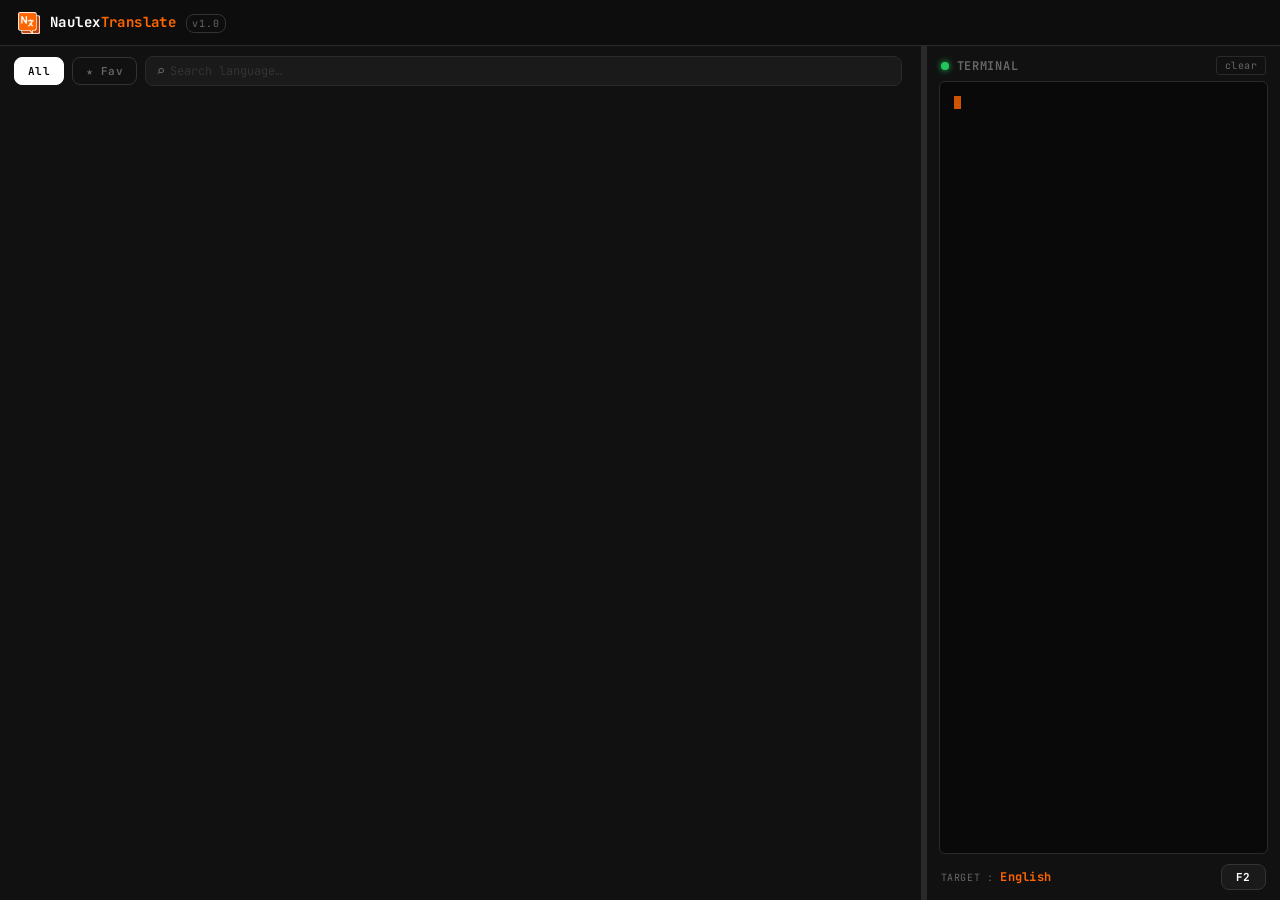
<file: data/Naulex Translate v1.0/ui/index.html>
<!DOCTYPE html>
<html lang="en">
<head>
  <meta charset="UTF-8"/>
  <meta name="viewport" content="width=device-width, initial-scale=1.0"/>
  <title>Naulex Translate</title>
  <link rel="stylesheet" href="style.css"/>
  <link rel="preconnect" href="https://fonts.googleapis.com"/>
  <link href="https://fonts.googleapis.com/css2?family=JetBrains+Mono:wght@300;400;500;600;700&family=Space+Mono:wght@400;700&display=swap" rel="stylesheet"/>
</head>
<body>

<!-- ═══════════════════ HEADER ════════════════════════ -->
<header id="header">
  <div class="header-left">
    <img src="assets/Naulex.png" id="header-icon" alt="icon"/>
    <span class="header-title">Naulex<span class="accent">Translate</span></span>
    <span class="header-version">v1.0</span>
  </div>
  <div class="header-right">
  </div>
</header>

<!-- ═══════════════════ MAIN LAYOUT ═══════════════════ -->
<div class="layout">

  <!-- ── LEFT PANEL: Language Selector ─────────────── -->
  <aside class="panel-left" id="panelLeft">

    <!-- Topbar -->
    <div class="topbar">
      <button class="pill-btn active" id="btnAll"       onclick="setFilter('all')">All</button>
      <button class="pill-btn"        id="btnFav"       onclick="setFilter('favorite')">★ Fav</button>
      <div class="search-wrap">
        <span class="search-icon">⌕</span>
        <input type="text" id="searchInput" class="search-input"
               placeholder="Search language…" oninput="refreshGrid()"/>
      </div>
    </div>

    <!-- Language Grid -->
    <div class="lang-scroll" id="langScroll">
      <div class="lang-grid" id="langGrid">
        <!-- buttons injected by JS -->
      </div>
    </div>

  </aside>

  <!-- ── RESIZE HANDLE ─────────────────────────────── -->
  <div class="resize-handle" id="resizeHandle"></div>

  <!-- ── RIGHT PANEL: Terminal + Controls ─────────── -->
  <section class="panel-right" id="panelRight">

    <div class="panel-right-inner">

      <!-- Terminal header -->
      <div class="term-header">
        <span class="term-title"><span class="term-dot"></span>Terminal</span>
        <button class="clear-btn" onclick="clearTerminal()">clear</button>
      </div>

      <!-- Terminal body -->
      <div class="terminal" id="terminal">
        <div id="termLines"></div>
        <div class="term-cursor"></div>
      </div>

      <!-- Bottom bar -->
      <div class="bottom-bar">
        <div class="status-wrap">
          <span class="status-label">Target :</span>
          <span class="status-lang" id="statusLang">English</span>
        </div>
        <button class="shortcut-btn" id="shortcutBtn" onclick="toggleShortcutPicker()">F2</button>
      </div>

    </div>

    <!-- Shortcut Picker (popup) -->
    <div class="shortcut-popup hidden" id="shortcutPopup">
      <div class="popup-header">Hotkey</div>
      <div class="popup-list" id="shortcutList"></div>
    </div>

  </section>
</div>

<!-- ═══════════════════ TOAST NOTIFICATION ════════════ -->
<div class="toast hidden" id="toast"></div>

<!-- ═══════════════════ CONTEXT MENU ══════════════════ -->
<div class="ctx-menu hidden" id="ctxMenu">
  <button id="ctxFavBtn" onclick="ctxToggleFav()"></button>
</div>

<script src="script.js"></script>
</body>
</html>
</file>
<file: data/Naulex Translate v1.0/ui/style.css>
/* ═══════════════════════════════════════════════════════
   Naulex Translate — Style Sheet
   Aesthetic: Dark Terminal / Hacker Minimal
   Font: JetBrains Mono + Space Mono
   Accent: #FF6600 (orange)
═══════════════════════════════════════════════════════ */

/* ── Reset & Root ─────────────────────────────────── */
*, *::before, *::after { box-sizing: border-box; margin: 0; padding: 0; }

:root {
  --bg:         #0d0d0d;
  --bg1:        #111111;
  --bg2:        #161616;
  --bg3:        #1a1a1a;
  --border:     #2a2a2a;
  --border2:    #333333;
  --text:       #ffffff;
  --text-dim:   #666666;
  --text-dimmer:#333333;
  --accent:     #FF6600;
  --accent-dim: #C24100;
  --success:    #22c55e;
  --error:      #ef4444;
  --warn:       #FF6600;
  --white:      #ffffff;
  --sel-bg:     #ffffff;
  --sel-txt:    #000000;
  --font_mono:       'JetBrains Mono', 'Space Mono', 'Courier New', monospace;
  --header-h:   46px;
  --radius:     6px;
  --radius-lg:  10px;
  --transition: 120ms ease;
}

html, body {
  height: 100%;
  overflow: hidden;
  background: var(--bg);
  color: var(--white);
  font-family: var(--font_mono);
  font-size: 13px;
  line-height: 1.5;
  -webkit-font-smoothing: antialiased;
  user-select: none;
}

/* ── Scrollbar ────────────────────────────────────── */
::-webkit-scrollbar { width: 6px; height: 6px; }
::-webkit-scrollbar-track { background: transparent; }
::-webkit-scrollbar-thumb { background: #333; border-radius: 8px; }
::-webkit-scrollbar-thumb:hover { background: #555; }

/* ═══════════════════ HEADER ════════════════════════ */
#header {
  display: flex;
  align-items: center;
  justify-content: space-between;
  height: var(--header-h);
  padding: 0 18px;
  border-bottom: 1px solid var(--border);
  background: var(--bg);
  position: relative;
  z-index: 10;
  flex-shrink: 0;
}

.header-left {
  display: flex;
  align-items: center;
  gap: 10px;
}

#header-icon {
  height: 22px;
}

.header-title {
  font-size: 14px;
  font-weight: 700;
  letter-spacing: 0.03em;
  color: var(--white);
}
.header-title .accent { color: var(--accent); }

.header-version {
  font-size: 10px;
  color: var(--text-dim);
  letter-spacing: 0.08em;
  margin-top: 1px;
  border: 1px solid var(--border2);
  border-radius: 8px;
  padding: 1px 5px;
}

.header-right { display: flex; align-items: center; gap: 12px; }

/* ═══════════════════ LAYOUT ════════════════════════ */
.layout {
  display: flex;
  height: calc(100vh - var(--header-h));
  overflow: hidden;
}

/* ═══════════════════ LEFT PANEL ════════════════════ */
.panel-left {
  display: flex;
  flex-direction: column;
  width: 72%;
  min-width: 280px;
  max-width: calc(100% - 220px);
  background: var(--bg1);
  border-right: 1px solid var(--border);
  overflow: hidden;
  flex-shrink: 0;
}

/* ── Topbar ───────────────────────────────────────── */
.topbar {
  display: flex;
  align-items: center;
  gap: 8px;
  padding: 10px 14px 8px;
  flex-shrink: 0;
}

.pill-btn {
  background: transparent;
  border: 1px solid var(--border2);
  color: var(--text-dim);
  font-family: var(--font_mono);
  font-size: 11px;
  font-weight: 600;
  padding: 6px 13px;
  border-radius: 8px;
  cursor: pointer;
  transition: all var(--transition);
  white-space: nowrap;
  letter-spacing: 0.04em;
}
.pill-btn:hover { border-color: #555; color: var(--white); }
.pill-btn.active {
  background: var(--white);
  border-color: var(--white);
  color: #000;
}

/* ── Search ───────────────────────────────────────── */
.search-wrap {
  flex: 1;
  display: flex;
  align-items: center;
  background: var(--bg3);
  border: 1px solid var(--border);
  border-radius: 8px;
  padding: 0 10px;
  height: 30px;
  transition: border-color var(--transition);
  margin-right: 5px;
}
.search-wrap:focus-within { border-color: #444; }

.search-icon {
  color: var(--text-dim);
  font-size: 15px;
  margin-right: 5px;
  line-height: 1;
}

.search-input {
  flex: 1;
  background: transparent;
  border: none;
  outline: none;
  color: var(--white);
  font-family: var(--font_mono);
  font-size: 12px;
}
.search-input::placeholder { color: var(--text-dimmer); }

/* ── Language Scroll + Grid ───────────────────────── */
.lang-scroll {
  flex: 1;
  overflow-y: auto;
  padding: 4px 12px 12px;
}

.lang-grid {
  display: grid;
  grid-template-columns: repeat(auto-fill, minmax(160px, 1fr));
  gap: 5px;
}

/* ── Language Button ─────────────────────────────── */
.lang-btn {
  display: flex;
  align-items: center;
  justify-content: center;
  background: var(--bg3);
  border: 1px solid var(--border);
  color: var(--text-dim);
  font-family: var(--font_mono);
  font-size: 11.5px;
  font-weight: 500;
  height: 38px;
  border-radius: 8px;
  cursor: pointer;
  transition: all var(--transition);
  padding: 0 12px;
  overflow: hidden;
  text-overflow: ellipsis;
  white-space: nowrap;
  position: relative;
}
.lang-btn:hover {
  background: var(--bg2);
  border-color: #3a3a3a;
  color: var(--white);
}
.lang-btn.selected {
  background: var(--white);
  border-color: var(--white);
  color: #000;
  font-weight: 700;
}
.lang-btn.fav-star::before {
  content: "★ ";
  color: var(--accent);
  font-size: 10px;
}
.lang-btn.selected.fav-star::before {
  color: var(--accent-dim);
}

/* ═══════════════════ RESIZE HANDLE ════════════════ */
.resize-handle {
  width: 5px;
  background: var(--border);
  cursor: col-resize;
  flex-shrink: 0;
  transition: background var(--transition);
  position: relative;
}
.resize-handle::after {
  content: '';
  position: absolute;
  inset: 0;
  width: 13px;
  left: -4px;
}
.resize-handle:hover, .resize-handle.dragging { background: var(--accent); }

/* ═══════════════════ RIGHT PANEL ═══════════════════ */
.panel-right {
  flex: 1;
  display: flex;
  flex-direction: column;
  background: var(--bg1);
  overflow: hidden;
  position: relative;
  min-width: 200px;
}

.panel-right-inner {
  display: flex;
  flex-direction: column;
  height: 100%;
}

/* ── Terminal Header ─────────────────────────────── */
.term-header {
  display: flex;
  align-items: center;
  justify-content: space-between;
  padding: 10px 14px 6px;
  flex-shrink: 0;
}

.term-title {
  display: flex;
  align-items: center;
  gap: 8px;
  font-size: 12px;
  font-weight: 700;
  color: var(--text-dim);
  letter-spacing: 0.06em;
  text-transform: uppercase;
}
.term-dot {
  width: 8px; height: 8px;
  border-radius: 50%;
  background: var(--success);
  box-shadow: 0 0 6px var(--success);
  animation: pulse 2s ease-in-out infinite;
}
@keyframes pulse {
  0%,100% { opacity: 1; }
  50%      { opacity: 0.4; }
}

.clear-btn {
  background: transparent;
  border: 1px solid var(--border);
  color: var(--text-dim);
  font-family: var(--font_mono);
  font-size: 10px;
  padding: 2px 8px;
  border-radius: 3px;
  cursor: pointer;
  transition: all var(--transition);
  letter-spacing: 0.05em;
}
.clear-btn:hover { border-color: #444; color: var(--white); }

/* ── Terminal Body ───────────────────────────────── */
.terminal {
  flex: 1;
  background: #090909;
  border: 1px solid var(--border);
  border-radius: var(--radius);
  margin: 0 12px 4px;
  padding: 10px 12px;
  overflow-y: auto;
  font-size: 11.5px;
  line-height: 1.7;
  position: relative;
}

#termLines div {
  white-space: pre-wrap;
  word-break: break-all;
  color: var(--white);
}
#termLines div.log-info  { color: #5b9cf6; }
#termLines div.log-error { color: var(--error); }
#termLines div.log-warn  { color: var(--warn); }
#termLines div.log-sep   { color: var(--border2); }
#termLines div.log-orig  { color: #bbb; }
#termLines div.log-trans { color: var(--accent); font-weight: 600; }

.term-cursor {
  display: inline-block;
  width: 7px; height: 13px;
  background: var(--accent);
  opacity: 0.8;
  vertical-align: middle;
  animation: blink .9s step-end infinite;
  margin-left: 2px;
}
@keyframes blink { 0%,100%{opacity:.8} 50%{opacity:0} }

/* ── Bottom Bar ──────────────────────────────────── */
.bottom-bar {
  display: flex;
  align-items: center;
  justify-content: space-between;
  padding: 6px 14px 10px;
  flex-shrink: 0;
}

.status-wrap {
  display: flex;
  align-items: center;
  gap: 7px;
}
.status-label {
  font-size: 10px;
  color: var(--text-dim);
  letter-spacing: 0.06em;
  text-transform: uppercase;
}
.status-lang {
  font-size: 12px;
  font-weight: 700;
  color: var(--accent);
  letter-spacing: 0.02em;
}

.shortcut-btn {
  background: var(--bg3);
  border: 1px solid var(--border2);
  color: var(--white);
  font-family: var(--font_mono);
  font-size: 11px;
  font-weight: 700;
  padding: 5px 14px;
  border-radius: 8px;
  cursor: pointer;
  transition: all var(--transition);
  letter-spacing: 0.05em;
}
.shortcut-btn:hover { border-color: var(--accent); color: var(--accent); }

/* ── Shortcut Popup ──────────────────────────────── */
.shortcut-popup {
  position: absolute;
  bottom: 50px;
  right: 14px;
  width: 170px;
  background: var(--bg2);
  border: 1px solid var(--border2);
  border-radius: var(--radius-lg);
  padding: 8px;
  z-index: 100;
  box-shadow: 0 8px 32px rgba(0,0,0,.6);
  max-height: 380px;
  overflow-y: auto;
}

.popup-header {
  font-size: 9px;
  color: var(--text-dim);
  letter-spacing: 0.12em;
  text-transform: uppercase;
  text-align: center;
  padding: 2px 0 6px;
  border-bottom: 1px solid var(--border);
  margin-bottom: 6px;
}

.popup-list { display: flex; flex-direction: column; gap: 3px; }

.sc-btn {
  background: var(--bg3);
  border: 1px solid var(--border);
  color: var(--text-dim);
  font-family: var(--font_mono);
  font-size: 11px;
  font-weight: 600;
  padding: 6px 12px;
  border-radius: 20px;
  cursor: pointer;
  text-align: center;
  transition: all var(--transition);
  letter-spacing: 0.04em;
}
.sc-btn:hover { background: var(--bg); color: var(--white); border-color: #444; }
.sc-btn.active {
  background: var(--white);
  border-color: var(--white);
  color: #000;
}

/* ═══════════════════ TOAST ════════════════════════ */
.toast {
  position: fixed;
  bottom: 20px;
  right: 20px;
  background: #1e1e1e;
  border: 1px solid var(--border2);
  border-left: 3px solid var(--success);
  color: var(--white);
  font-family: var(--font_mono);
  font-size: 12px;
  padding: 8px 16px;
  border-radius: var(--radius);
  z-index: 9999;
  box-shadow: 0 6px 24px rgba(0,0,0,.5);
  animation: slideIn .2s ease;
  pointer-events: none;
}
.toast.error { border-left-color: var(--error); }
@keyframes slideIn {
  from { opacity: 0; transform: translateY(10px); }
  to   { opacity: 1; transform: translateY(0); }
}

/* ═══════════════════ CONTEXT MENU ═════════════════ */
.ctx-menu {
  position: fixed;
  background: var(--bg2);
  border: 1px solid var(--border2);
  border-radius: var(--radius);
  padding: 4px;
  z-index: 9998;
  min-width: 130px;
  box-shadow: 0 6px 24px rgba(0,0,0,.5);
}
.ctx-menu button {
  width: 100%;
  background: transparent;
  border: none;
  color: var(--white);
  font-family: var(--font_mono);
  font-size: 12px;
  padding: 7px 12px;
  text-align: left;
  cursor: pointer;
  border-radius: 4px;
  transition: background var(--transition);
}
.ctx-menu button:hover { background: var(--bg3); }

/* ── Utility ──────────────────────────────────────── */
.hidden { display: none !important; }
</file>
<file: data/Naulex Translate v2.0/ui/style.css>
/* ═══════════════════════════════════════════════════════
   Naulex Translate — Style Sheet
   Aesthetic: Dark Terminal / Hacker Minimal
   Font: JetBrains Mono + Space Mono
   Accent: #FF6600 (orange)
═══════════════════════════════════════════════════════ */

/* ── Reset & Root ─────────────────────────────────── */
*, *::before, *::after { box-sizing: border-box; margin: 0; padding: 0; }

:root {
  --bg:         #0d0d0d;
  --bg1:        #111111;
  --bg2:        #161616;
  --bg3:        #1a1a1a;
  --border:     #2a2a2a;
  --border2:    #333333;
  --text:       #ffffff;
  --text-dim:   #666666;
  --text-dimmer:#333333;
  --accent:     #FF6600;
  --accent-dim: #C24100;
  --success:    #22c55e;
  --error:      #ef4444;
  --warn:       #FF6600;
  --white:      #ffffff;
  --sel-bg:     #ffffff;
  --sel-txt:    #000000;
  --font_mono:       'JetBrains Mono', 'Space Mono', 'Courier New', monospace;
  --header-h:   46px;
  --radius:     6px;
  --radius-lg:  10px;
  --transition: 120ms ease;
}

html, body {
  height: 100%;
  overflow: hidden;
  background: var(--bg);
  color: var(--white);
  font-family: var(--font_mono);
  font-size: 13px;
  line-height: 1.5;
  -webkit-font-smoothing: antialiased;
  user-select: none;
}

/* ── Scrollbar ────────────────────────────────────── */
::-webkit-scrollbar { width: 6px; height: 6px; }
::-webkit-scrollbar-track { background: transparent; }
::-webkit-scrollbar-thumb { background: #333; border-radius: 8px; }
::-webkit-scrollbar-thumb:hover { background: #555; }

/* ═══════════════════ HEADER ════════════════════════ */
#header {
  display: flex;
  align-items: center;
  justify-content: space-between;
  height: var(--header-h);
  padding: 0 18px;
  border-bottom: 1px solid var(--border);
  background: var(--bg);
  position: relative;
  z-index: 10;
  flex-shrink: 0;
}

.header-left {
  display: flex;
  align-items: center;
  gap: 10px;
}

#header-icon {
  height: 22px;
}

.header-title {
  font-size: 14px;
  font-weight: 700;
  letter-spacing: 0.03em;
  color: var(--white);
}
.header-title .accent { color: var(--accent); }

.header-version {
  font-size: 10px;
  color: var(--text-dim);
  letter-spacing: 0.08em;
  margin-top: 1px;
  border: 1px solid var(--border2);
  border-radius: 8px;
  padding: 1px 5px;
}

.header-right { display: flex; align-items: center; gap: 12px; }

/* ═══════════════════ LAYOUT ════════════════════════ */
.layout {
  display: flex;
  height: calc(100vh - var(--header-h));
  overflow: hidden;
}

/* ═══════════════════ LEFT PANEL ════════════════════ */
.panel-left {
  display: flex;
  flex-direction: column;
  width: 72%;
  min-width: 280px;
  max-width: calc(100% - 220px);
  background: var(--bg1);
  border-right: 1px solid var(--border);
  overflow: hidden;
  flex-shrink: 0;
}

/* ── Topbar ───────────────────────────────────────── */
.topbar {
  display: flex;
  align-items: center;
  gap: 8px;
  padding: 10px 14px 8px;
  flex-shrink: 0;
}

.pill-btn {
  background: transparent;
  border: 1px solid var(--border2);
  color: var(--text-dim);
  font-family: var(--font_mono);
  font-size: 11px;
  font-weight: 600;
  padding: 6px 13px;
  border-radius: 8px;
  cursor: pointer;
  transition: all var(--transition);
  white-space: nowrap;
  letter-spacing: 0.04em;
}
.pill-btn:hover { border-color: #555; color: var(--white); }
.pill-btn.active {
  background: var(--white);
  border-color: var(--white);
  color: #000;
}

/* ── Search ───────────────────────────────────────── */
.search-wrap {
  flex: 1;
  display: flex;
  align-items: center;
  background: var(--bg3);
  border: 1px solid var(--border);
  border-radius: 8px;
  padding: 0 10px;
  height: 30px;
  transition: border-color var(--transition);
  margin-right: 5px;
}
.search-wrap:focus-within { border-color: #444; }

.search-icon {
  color: var(--text-dim);
  font-size: 15px;
  margin-right: 5px;
  line-height: 1;
}

.search-input {
  flex: 1;
  background: transparent;
  border: none;
  outline: none;
  color: var(--white);
  font-family: var(--font_mono);
  font-size: 12px;
}
.search-input::placeholder { color: var(--text-dimmer); }

/* ── Language Scroll + Grid ───────────────────────── */
.lang-scroll {
  flex: 1;
  overflow-y: auto;
  padding: 4px 12px 12px;
}

.lang-grid {
  display: grid;
  grid-template-columns: repeat(auto-fill, minmax(160px, 1fr));
  gap: 5px;
}

/* ── Language Button ─────────────────────────────── */
.lang-btn {
  display: flex;
  align-items: center;
  justify-content: center;
  background: var(--bg3);
  border: 1px solid var(--border);
  color: var(--text-dim);
  font-family: var(--font_mono);
  font-size: 11.5px;
  font-weight: 500;
  height: 38px;
  border-radius: 8px;
  cursor: pointer;
  transition: all var(--transition);
  padding: 0 12px;
  overflow: hidden;
  text-overflow: ellipsis;
  white-space: nowrap;
  position: relative;
}
.lang-btn:hover {
  background: var(--bg2);
  border-color: #3a3a3a;
  color: var(--white);
}
.lang-btn.selected {
  background: var(--white);
  border-color: var(--white);
  color: #000;
  font-weight: 700;
}
.lang-btn.fav-star::before {
  content: "★ ";
  color: var(--accent);
  font-size: 10px;
}
.lang-btn.selected.fav-star::before {
  color: var(--accent-dim);
}

/* ═══════════════════ RESIZE HANDLE ════════════════ */
.resize-handle {
  width: 5px;
  background: var(--border);
  cursor: col-resize;
  flex-shrink: 0;
  transition: background var(--transition);
  position: relative;
}
.resize-handle::after {
  content: '';
  position: absolute;
  inset: 0;
  width: 13px;
  left: -4px;
}
.resize-handle:hover, .resize-handle.dragging { background: var(--accent); }

/* ═══════════════════ RIGHT PANEL ═══════════════════ */
.panel-right {
  flex: 1;
  display: flex;
  flex-direction: column;
  background: var(--bg1);
  overflow: hidden;
  position: relative;
  min-width: 200px;
}

.panel-right-inner {
  display: flex;
  flex-direction: column;
  height: 100%;
}

/* ── Terminal Header ─────────────────────────────── */
.term-header {
  display: flex;
  align-items: center;
  justify-content: space-between;
  padding: 10px 14px 6px;
  flex-shrink: 0;
}

.term-title {
  display: flex;
  align-items: center;
  gap: 8px;
  font-size: 12px;
  font-weight: 700;
  color: var(--text-dim);
  letter-spacing: 0.06em;
  text-transform: uppercase;
}
.term-dot {
  width: 8px; height: 8px;
  border-radius: 50%;
  background: var(--success);
  box-shadow: 0 0 6px var(--success);
  animation: pulse 2s ease-in-out infinite;
}
@keyframes pulse {
  0%,100% { opacity: 1; }
  50%      { opacity: 0.4; }
}

.clear-btn {
  background: transparent;
  border: 1px solid var(--border);
  color: var(--text-dim);
  font-family: var(--font_mono);
  font-size: 10px;
  padding: 2px 8px;
  border-radius: 3px;
  cursor: pointer;
  transition: all var(--transition);
  letter-spacing: 0.05em;
}
.clear-btn:hover { border-color: #444; color: var(--white); }

/* ── Terminal Body ───────────────────────────────── */
.terminal {
  flex: 1;
  background: #090909;
  border: 1px solid var(--border);
  border-radius: var(--radius);
  margin: 0 12px 4px;
  padding: 10px 12px;
  overflow-y: auto;
  font-size: 11.5px;
  line-height: 1.7;
  position: relative;
}

#termLines div {
  white-space: pre-wrap;
  word-break: break-all;
  color: var(--white);
}
#termLines div.log-info  { color: #5b9cf6; }
#termLines div.log-error { color: var(--error); }
#termLines div.log-warn  { color: var(--warn); }
#termLines div.log-sep   { color: var(--border2); }
#termLines div.log-orig  { color: #bbb; }
#termLines div.log-trans { color: var(--accent); font-weight: 600; }

.term-cursor {
  display: inline-block;
  width: 7px; height: 13px;
  background: var(--accent);
  opacity: 0.8;
  vertical-align: middle;
  animation: blink .9s step-end infinite;
  margin-left: 2px;
}
@keyframes blink { 0%,100%{opacity:.8} 50%{opacity:0} }

/* ── Bottom Bar ──────────────────────────────────── */
.bottom-bar {
  display: flex;
  align-items: center;
  justify-content: space-between;
  padding: 6px 14px 10px;
  flex-shrink: 0;
}

.status-wrap {
  display: flex;
  align-items: center;
  gap: 7px;
}
.status-label {
  font-size: 10px;
  color: var(--text-dim);
  letter-spacing: 0.06em;
  text-transform: uppercase;
}
.status-lang {
  font-size: 12px;
  font-weight: 700;
  color: var(--accent);
  letter-spacing: 0.02em;
}

.shortcut-btn {
  background: var(--bg3);
  border: 1px solid var(--border2);
  color: var(--white);
  font-family: var(--font_mono);
  font-size: 11px;
  font-weight: 700;
  padding: 5px 14px;
  border-radius: 8px;
  cursor: pointer;
  transition: all var(--transition);
  letter-spacing: 0.05em;
}
.shortcut-btn:hover { border-color: var(--accent); color: var(--accent); }

/* ── Shortcut Popup ──────────────────────────────── */
.shortcut-popup {
  position: absolute;
  bottom: 50px;
  right: 14px;
  width: 170px;
  background: var(--bg2);
  border: 1px solid var(--border2);
  border-radius: var(--radius-lg);
  padding: 8px;
  z-index: 100;
  box-shadow: 0 8px 32px rgba(0,0,0,.6);
  max-height: 380px;
  overflow-y: auto;
}

.popup-header {
  font-size: 9px;
  color: var(--text-dim);
  letter-spacing: 0.12em;
  text-transform: uppercase;
  text-align: center;
  padding: 2px 0 6px;
  border-bottom: 1px solid var(--border);
  margin-bottom: 6px;
}

.popup-list { display: flex; flex-direction: column; gap: 3px; }

.sc-btn {
  background: var(--bg3);
  border: 1px solid var(--border);
  color: var(--text-dim);
  font-family: var(--font_mono);
  font-size: 11px;
  font-weight: 600;
  padding: 6px 12px;
  border-radius: 20px;
  cursor: pointer;
  text-align: center;
  transition: all var(--transition);
  letter-spacing: 0.04em;
}
.sc-btn:hover { background: var(--bg); color: var(--white); border-color: #444; }
.sc-btn.active {
  background: var(--white);
  border-color: var(--white);
  color: #000;
}

/* ═══════════════════ TOAST ════════════════════════ */
.toast {
  position: fixed;
  bottom: 20px;
  right: 20px;
  background: #1e1e1e;
  border: 1px solid var(--border2);
  border-left: 3px solid var(--success);
  color: var(--white);
  font-family: var(--font_mono);
  font-size: 12px;
  padding: 8px 16px;
  border-radius: var(--radius);
  z-index: 9999;
  box-shadow: 0 6px 24px rgba(0,0,0,.5);
  animation: slideIn .2s ease;
  pointer-events: none;
}
.toast.error { border-left-color: var(--error); }
@keyframes slideIn {
  from { opacity: 0; transform: translateY(10px); }
  to   { opacity: 1; transform: translateY(0); }
}

/* ═══════════════════ CONTEXT MENU ═════════════════ */
.ctx-menu {
  position: fixed;
  background: var(--bg2);
  border: 1px solid var(--border2);
  border-radius: var(--radius);
  padding: 4px;
  z-index: 9998;
  min-width: 130px;
  box-shadow: 0 6px 24px rgba(0,0,0,.5);
}
.ctx-menu button {
  width: 100%;
  background: transparent;
  border: none;
  color: var(--white);
  font-family: var(--font_mono);
  font-size: 12px;
  padding: 7px 12px;
  text-align: left;
  cursor: pointer;
  border-radius: 4px;
  transition: background var(--transition);
}
.ctx-menu button:hover { background: var(--bg3); }

/* ── Utility ──────────────────────────────────────── */
.hidden { display: none !important; }
</file>
